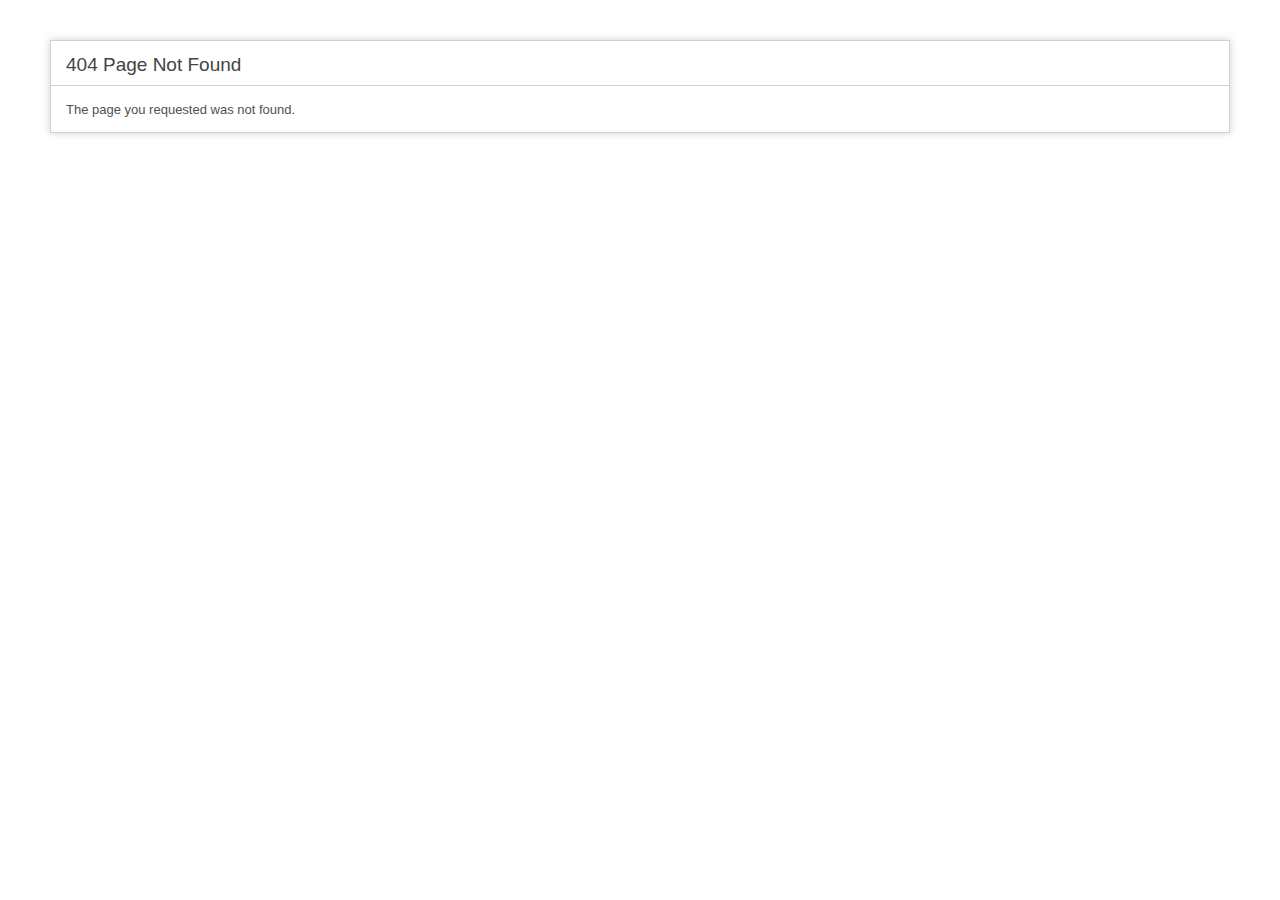
<file: www.playshrigoagems.com/home.html>
<!DOCTYPE html>
<html lang="en">
<head>
<meta charset="utf-8">
<title>404 Page Not Found</title>
<style type="text/css">

::selection { background-color: #E13300; color: white; }
::-moz-selection { background-color: #E13300; color: white; }

body {
	background-color: #fff;
	margin: 40px;
	font: 13px/20px normal Helvetica, Arial, sans-serif;
	color: #4F5155;
}

a {
	color: #003399;
	background-color: transparent;
	font-weight: normal;
}

h1 {
	color: #444;
	background-color: transparent;
	border-bottom: 1px solid #D0D0D0;
	font-size: 19px;
	font-weight: normal;
	margin: 0 0 14px 0;
	padding: 14px 15px 10px 15px;
}

code {
	font-family: Consolas, Monaco, Courier New, Courier, monospace;
	font-size: 12px;
	background-color: #f9f9f9;
	border: 1px solid #D0D0D0;
	color: #002166;
	display: block;
	margin: 14px 0 14px 0;
	padding: 12px 10px 12px 10px;
}

#container {
	margin: 10px;
	border: 1px solid #D0D0D0;
	box-shadow: 0 0 8px #D0D0D0;
}

p {
	margin: 12px 15px 12px 15px;
}
</style>
</head>
<body>
	<div id="container">
		<h1>404 Page Not Found</h1>
		<p>The page you requested was not found.</p>	</div>
</body>
</html>
</file>
